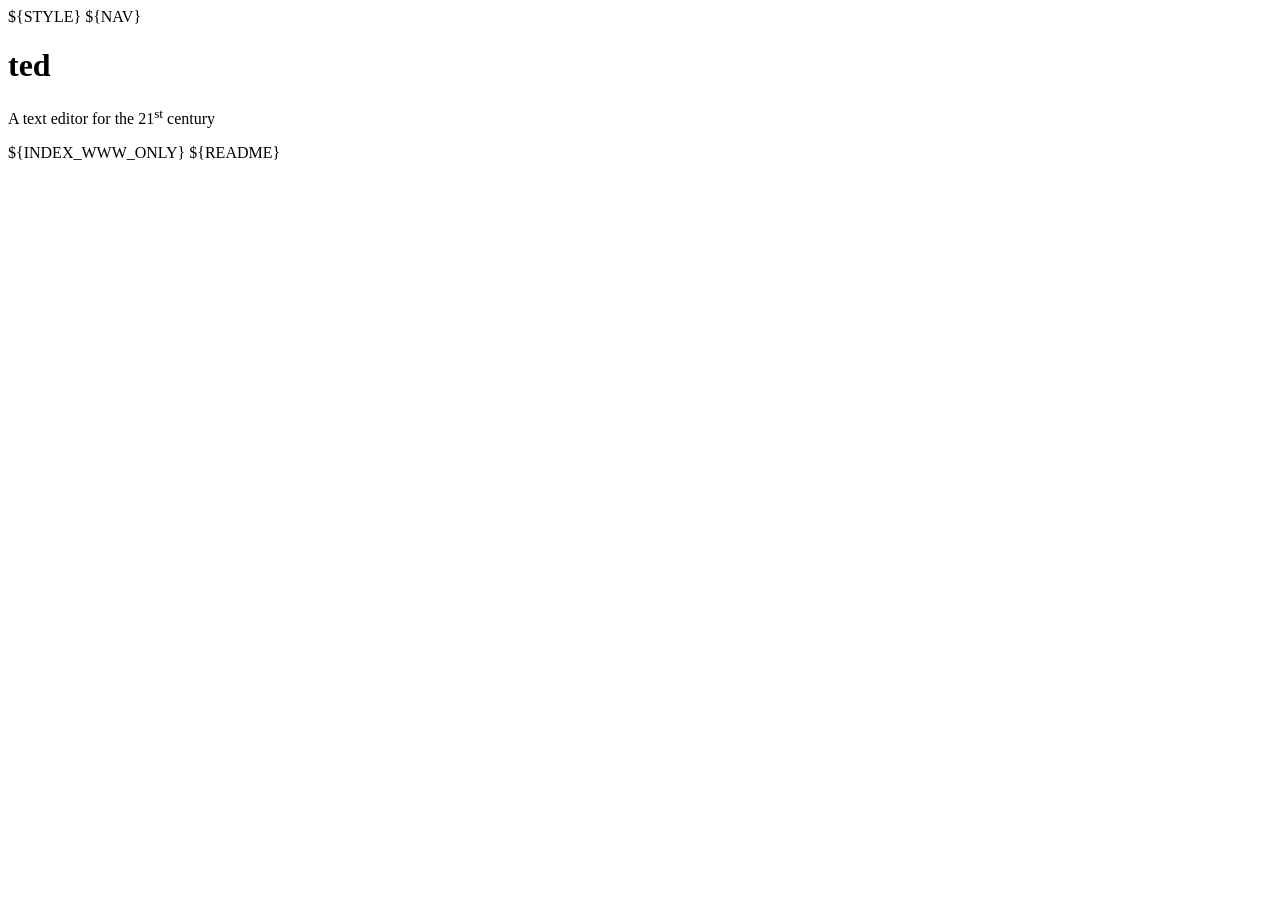
<file: website/index.html>
<!DOCTYPE html>
<html lang="en">
<head>
<meta charset="utf-8">
<meta content="width=device-width,initial-scale=1" name="viewport">
<link rel="icon" href="favicon.ico"><!-- needed in case this is not hosted on / (e.g. for file URLs) -->
<title>ted: a text editor</title>
${STYLE}
</head>
<body>
${NAV}
<hgroup><h1>ted</h1><p>A text editor for the 21<sup>st</sup> century</p></hgroup>
<main>
${INDEX_WWW_ONLY}
${README}
</main>
</body>
</html>
</file>
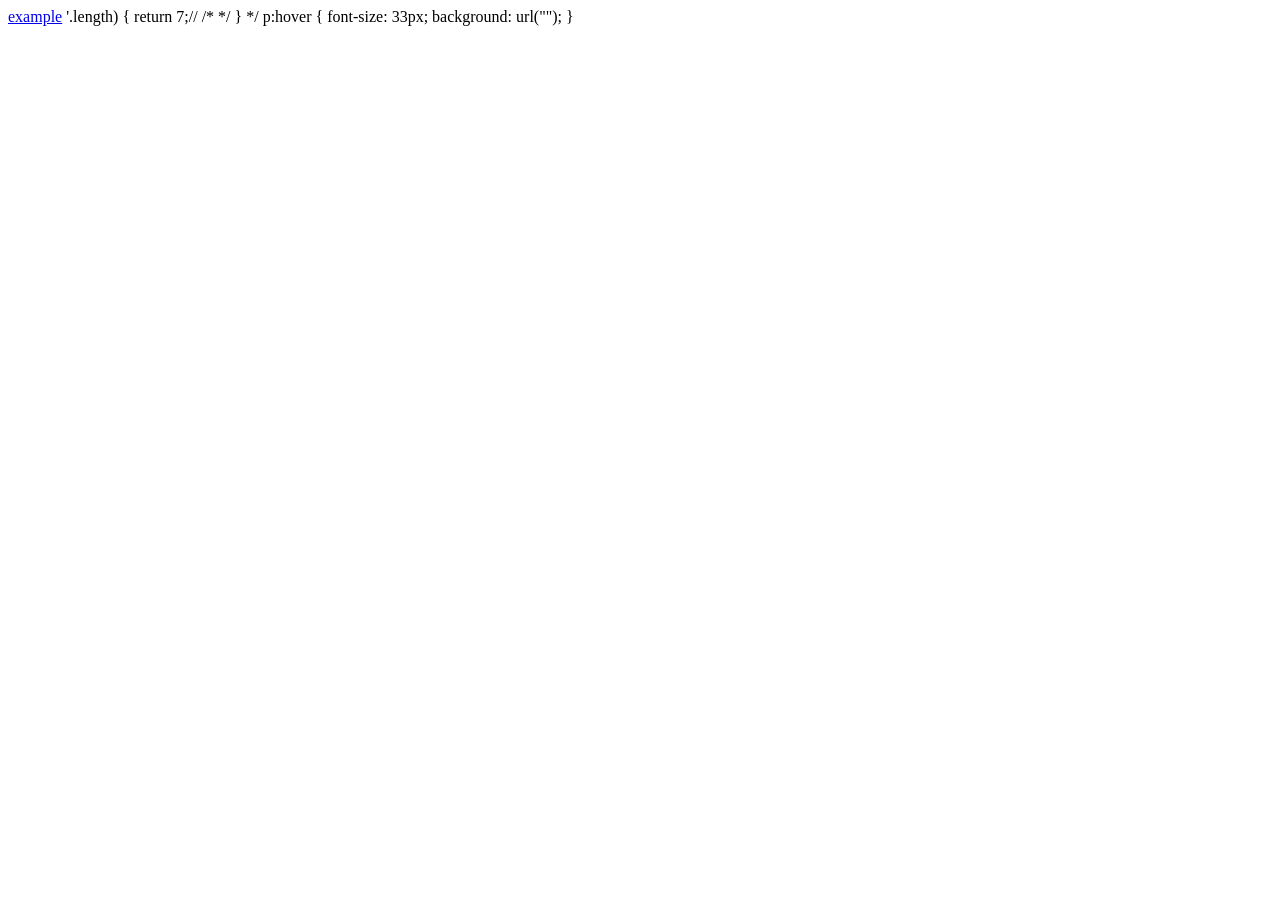
<file: test/test.html>
<!DOCTYPE html>
<html>
<body>
<a href="https://example.com">example</a>
<script>
let x = 5;
if (x > '</script>'.length) {
	return 7;//</script>
	/*
	</script>
	*/
}</script>
<style>p{font-size: 30px;}/*
</style>*/
p:hover {
	font-size: 33px;
	background: url("</style>");
}
</style>
</body>
</html>
</file>
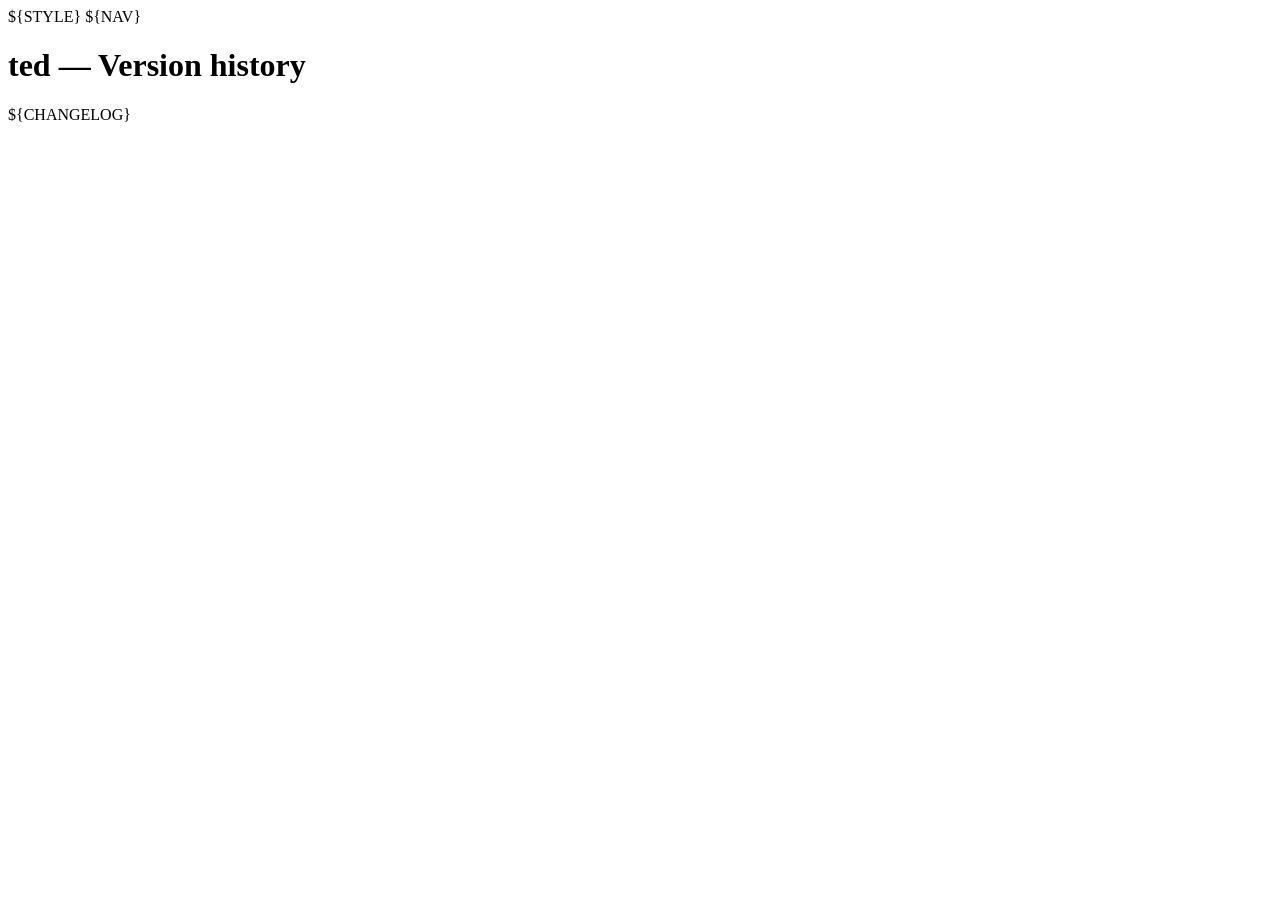
<file: website/changelog.html>
<!DOCTYPE html>
<html lang="en">
<head>
<meta charset="utf-8">
<meta content="width=device-width,initial-scale=1" name="viewport">
<title>ted: version history</title>
${STYLE}
</head>
<body>
${NAV}
<h1>ted — Version history</h1>
<main>
${CHANGELOG}
</main>
</body>
</html>
</file>
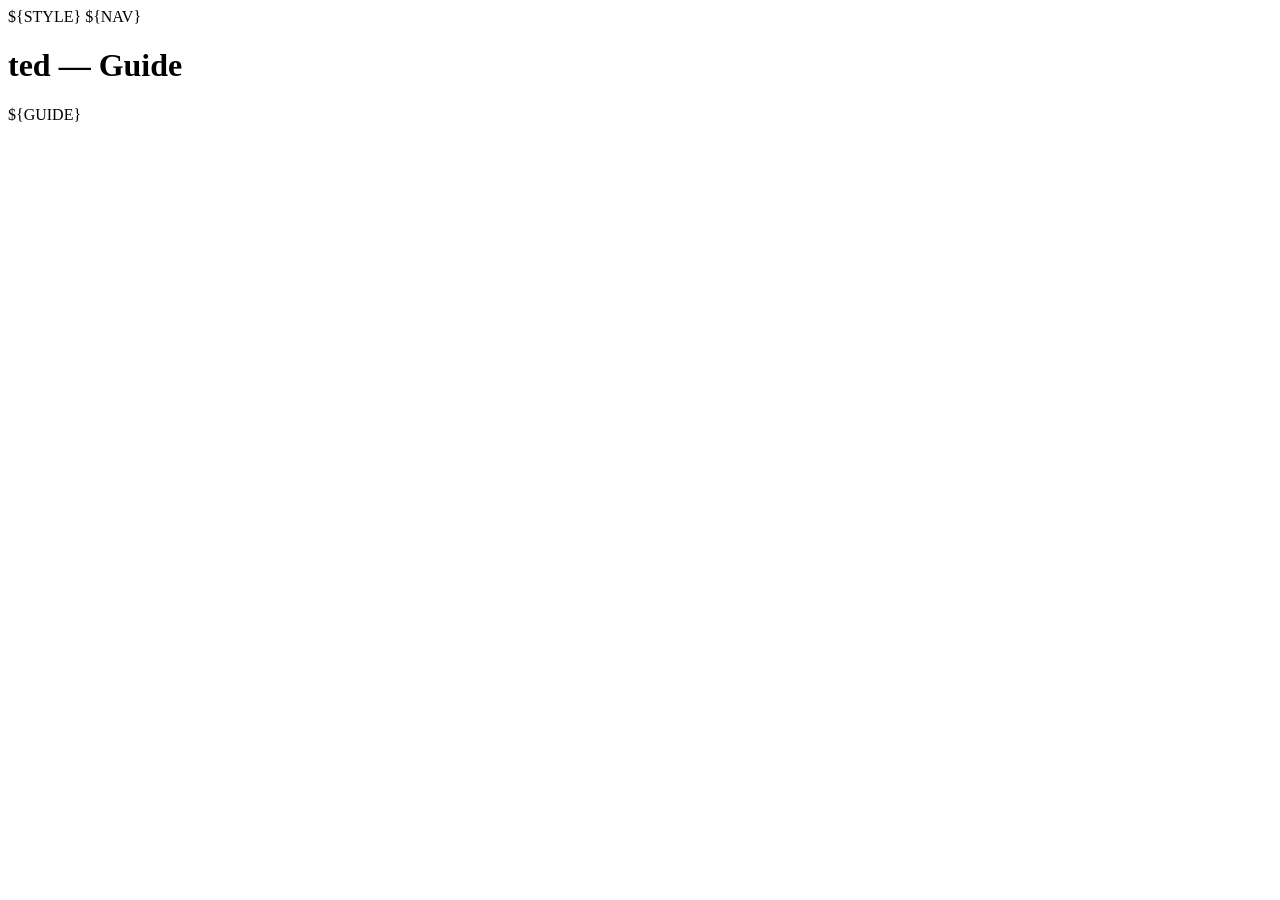
<file: website/guide.html>
<!DOCTYPE html>
<html lang="en">
<head>
<meta charset="utf-8">
<meta content="width=device-width,initial-scale=1" name="viewport">
${STYLE}
</head>
<body>
${NAV}
<h1>ted — Guide</h1>
<main>
${GUIDE}
</main>
</body>
</html>
</file>
